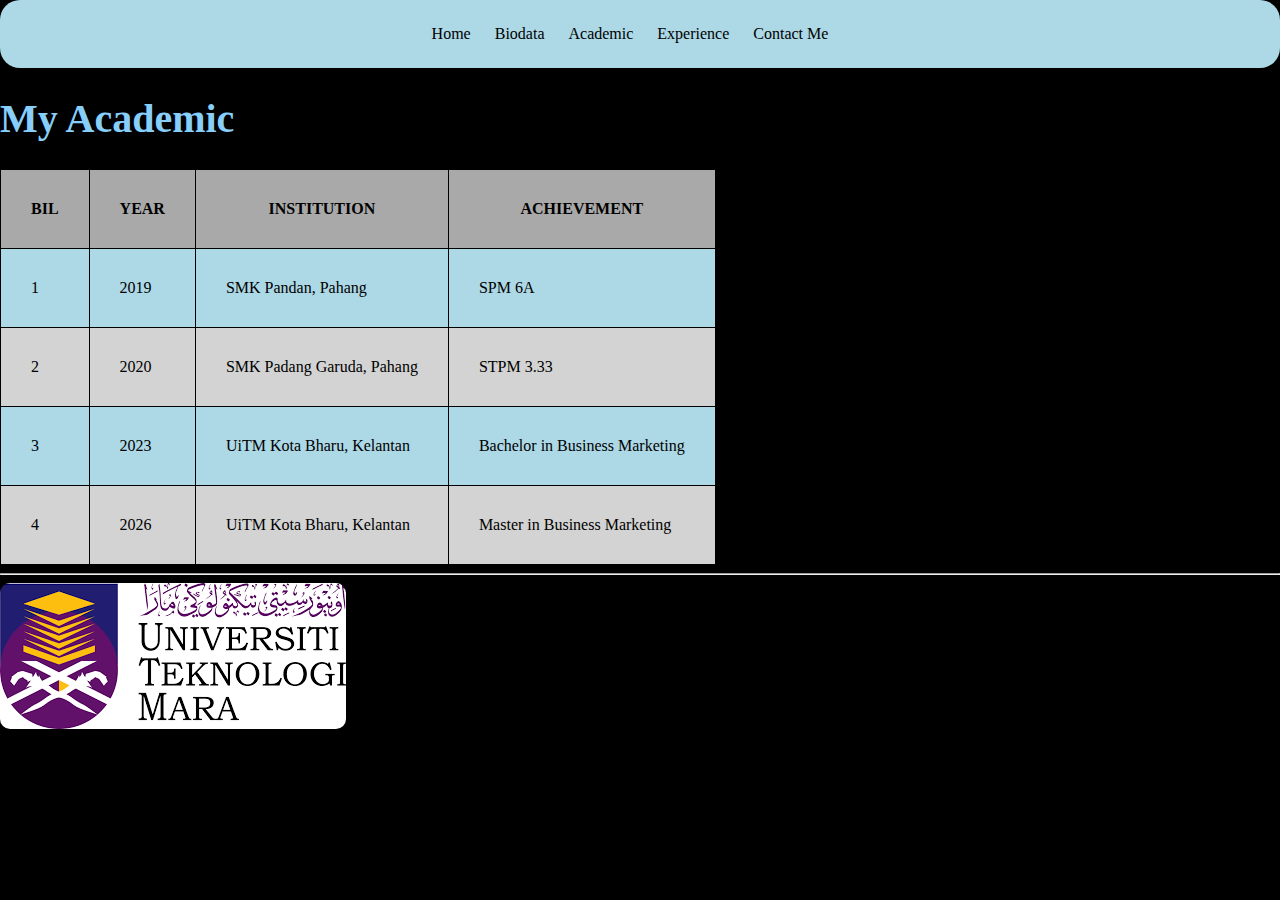
<file: academic.html>
<html>
    <head>
        <title>My Academic</title>
        <link rel="stylesheet" href="css/style.css">
    </head>
<body>
    <div class="menu">
        <a href="index.html">Home</a>
        <a href="biodata.html">Biodata</a>
        <a href="academic.html">Academic</a>
        <a href="experience.html">Experience</a>
        <a href="contact.html">Contact Me</a>
    </div>
<h1>My Academic</h1>

<table border="1px">
    <tr>
        <th>BIL</th>
        <th>YEAR</th>
        <th>INSTITUTION</th>
        <th>ACHIEVEMENT</th>
    </tr>
    <tr>
        <td>1</td>
        <td>2019</td>
        <td>SMK Pandan, Pahang</td>
        <td>SPM 6A</td>
    </tr>
    <tr>
        <td>2</td>
        <td>2020</td>
        <td>SMK Padang Garuda, Pahang</td>
        <td>STPM 3.33</td>
    </tr>
    <tr>
        <td>3</td>
        <td>2023</td>
        <td>UiTM Kota Bharu, Kelantan</td>
        <td>Bachelor in Business Marketing </td>
    </tr>
    <tr>
        <td>4</td>
        <td>2026</td>
        <td>UiTM Kota Bharu, Kelantan</td>
        <td>Master in Business Marketing </td>
    </tr>
</table>

<hr> 

<a href="https://uitm.edu.my/index.php/en/"width="200px"><img src="images/page 3.png"></a>





    
</body>
</html>
</file>
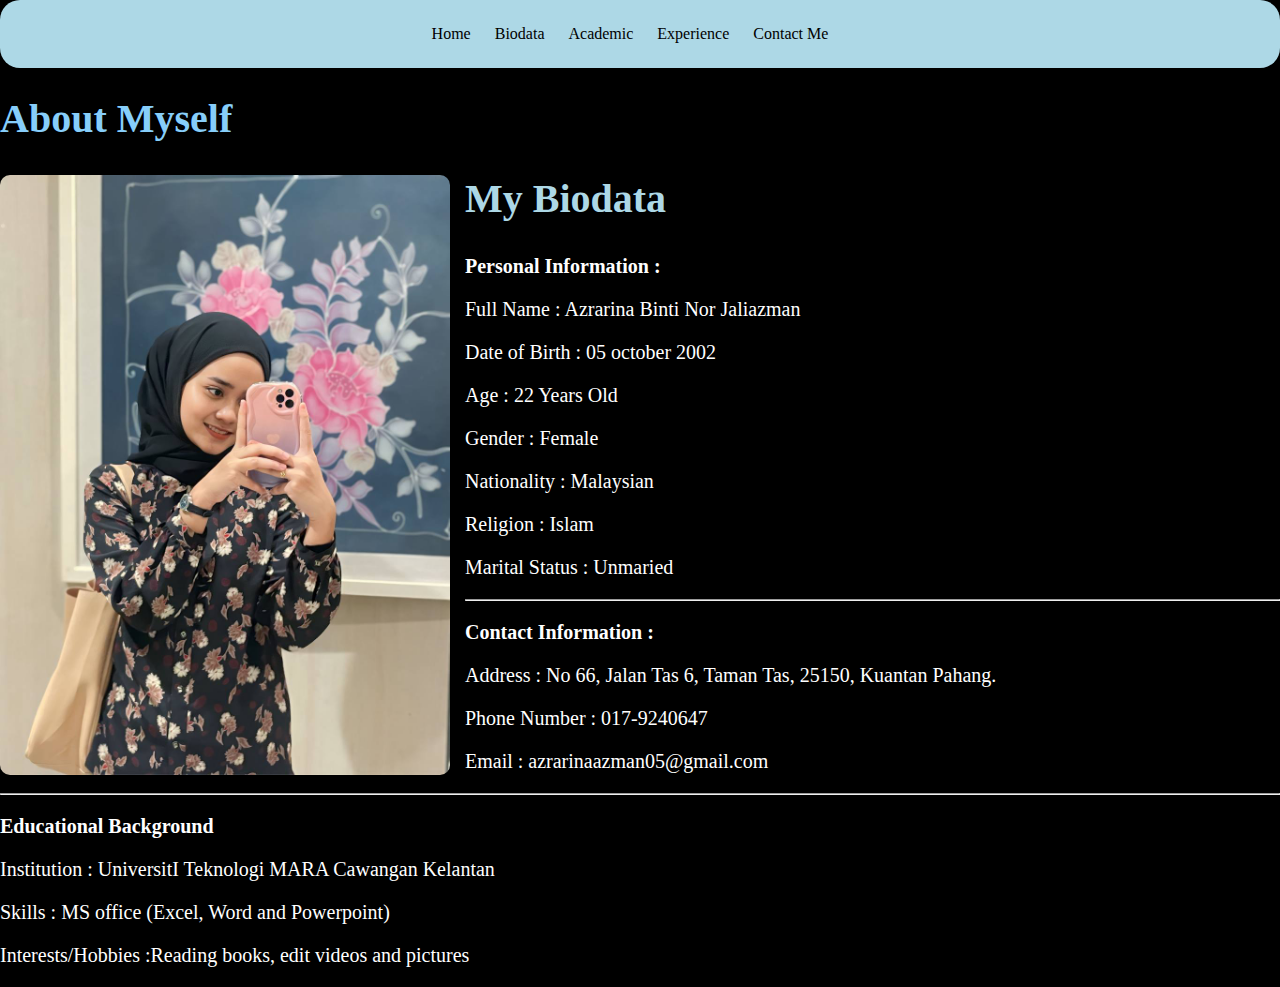
<file: biodata.html>
<html>
    <head>
        <title>My Biodata</title>
        <link rel="stylesheet" href="css/style.css">
        
    </head>
    
<body>
    <div class="menu">
        <a href="index.html">Home</a>
        <a href="biodata.html">Biodata</a>
        <a href="academic.html">Academic</a>
        <a href="experience.html">Experience</a>
        <a href="contact.html">Contact Me</a>
    </div>
<h1 style="color:lightskyblue;">About Myself</h1>

<!--image-->
<div class="wrapper">
    <img src="images/page 2.jpg"width="450px"length="50px">
    <div class="text-box">
        <h2>My Biodata</h2>
        <p><b>Personal Information :</b></p>
        <p>Full Name : Azrarina Binti Nor Jaliazman</p>
        <p>Date of Birth : 05 october 2002</p>
        <p>Age : 22 Years Old </p>
        <p>Gender : Female </p>
        <p>Nationality : Malaysian</p>
        <p>Religion : Islam </p>
        <p>Marital Status : Unmaried </p>
<hr>
        <p><b>Contact Information :</b></p>
        <p> Address : No 66, Jalan Tas 6, Taman Tas, 25150, Kuantan Pahang.</p>
        <P> Phone Number : 017-9240647</P>
        <p> Email : azrarinaazman05@gmail.com </p>
<hr>
        <p><b> Educational Background</b></p>
        <p> Institution : UniversitI Teknologi MARA Cawangan Kelantan </p>
        <p> Skills : MS office (Excel, Word and Powerpoint) </p>
        <p> Interests/Hobbies :Reading books, edit videos and pictures </p>
    </div>

</div>
</file>
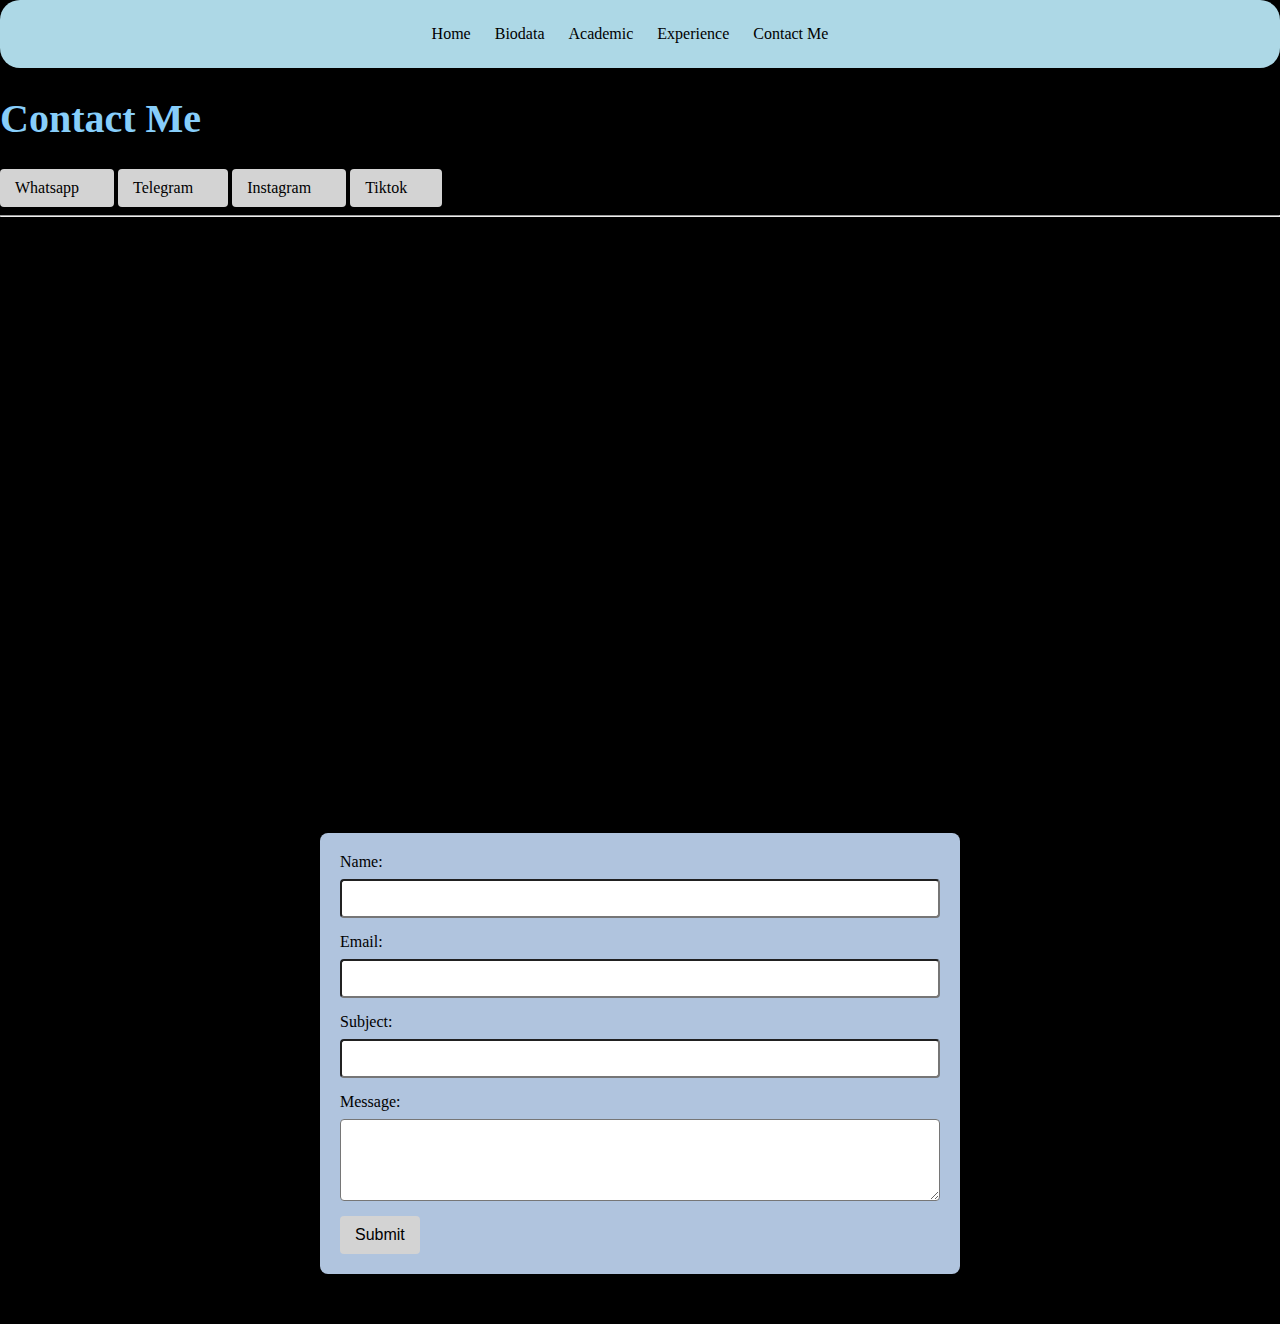
<file: contact.html>
<html>
    <head>
        <title>contact me</title>
        <link rel="stylesheet" href="css/style.css">
    </head>
<body>
    <div class="menu">
        <a href="index.html">Home</a>
        <a href="biodata.html">Biodata</a>
        <a href="academic.html">Academic</a>
        <a href="experience.html">Experience</a>
        <a href="contact.html">Contact Me</a>
    </div>
<h1>Contact Me</h1>
    <link rel="stylesheet" href="https://cdnjs.cloudflare.com/ajax/libs/font-awesome/6.5.1/css/all.min.css" integrity="sha512-DTOQO9RWCH3ppGqcWaEA1BIZOC6xxalwEsw9c2QQeAIftl+Vegovlnee1c9QX4TctnWMn13TZye+giMm8e2LwA==" crossorigin="anonymous" referrerpolicy="no-referrer" />

    <button><a href="https://wa.me/0179240647">Whatsapp</a><i class="fa-brands fa-whatsapp"></i></button>
    <button><a href="https://telegram.me/zrarna">Telegram</a><i class="fa-brands fa-telegram"></i></button>
    <button><a href="https://www.instagram.com/azrarina_">Instagram</a><i class="fa-brands fa-instagram"></i></button>
    <button><a href="https://www.tiktok.com/@azra.rina">Tiktok</a><i class="fa-brands fa-tiktok"></i></button>




<hr>
<h2>My Location :</h2>
<iframe src="https://www.google.com/maps/embed?pb=!1m18!1m12!1m3!1d3981.179252926309!2d103.23420757313005!3d3.771142096202728!2m3!1f0!2f0!3f0!3m2!1i1024!2i768!4f13.1!3m3!1m2!1s0x31c8b71a25e95797%3A0x7c5bdc03e7ce0c0f!2s66%2C%20Jalan%20Tas%206%2C%20Taman%20Tas%2C%2025150%20Kuantan%2C%20Pahang!5e0!3m2!1sen!2smy!4v1703773656421!5m2!1sen!2smy" width="100%" height="500" style="border:0;" allowfullscreen="" loading="lazy" referrerpolicy="no-referrer-when-downgrade"></iframe>


<form action="#" method="post">
    <label for="name">Name:</label>
    <input type="text" id="name" name="name" required>

    <label for="email">Email:</label>
    <input type="email" id="email" name="email" required>

    <label for="subject">Subject:</label>
    <input type="text" id="subject" name="subject" required>

    <label for="message">Message:</label>
    <textarea id="message" name="message" rows="4" required></textarea>

    <button type="submit">Submit</button>
</form>
</file>
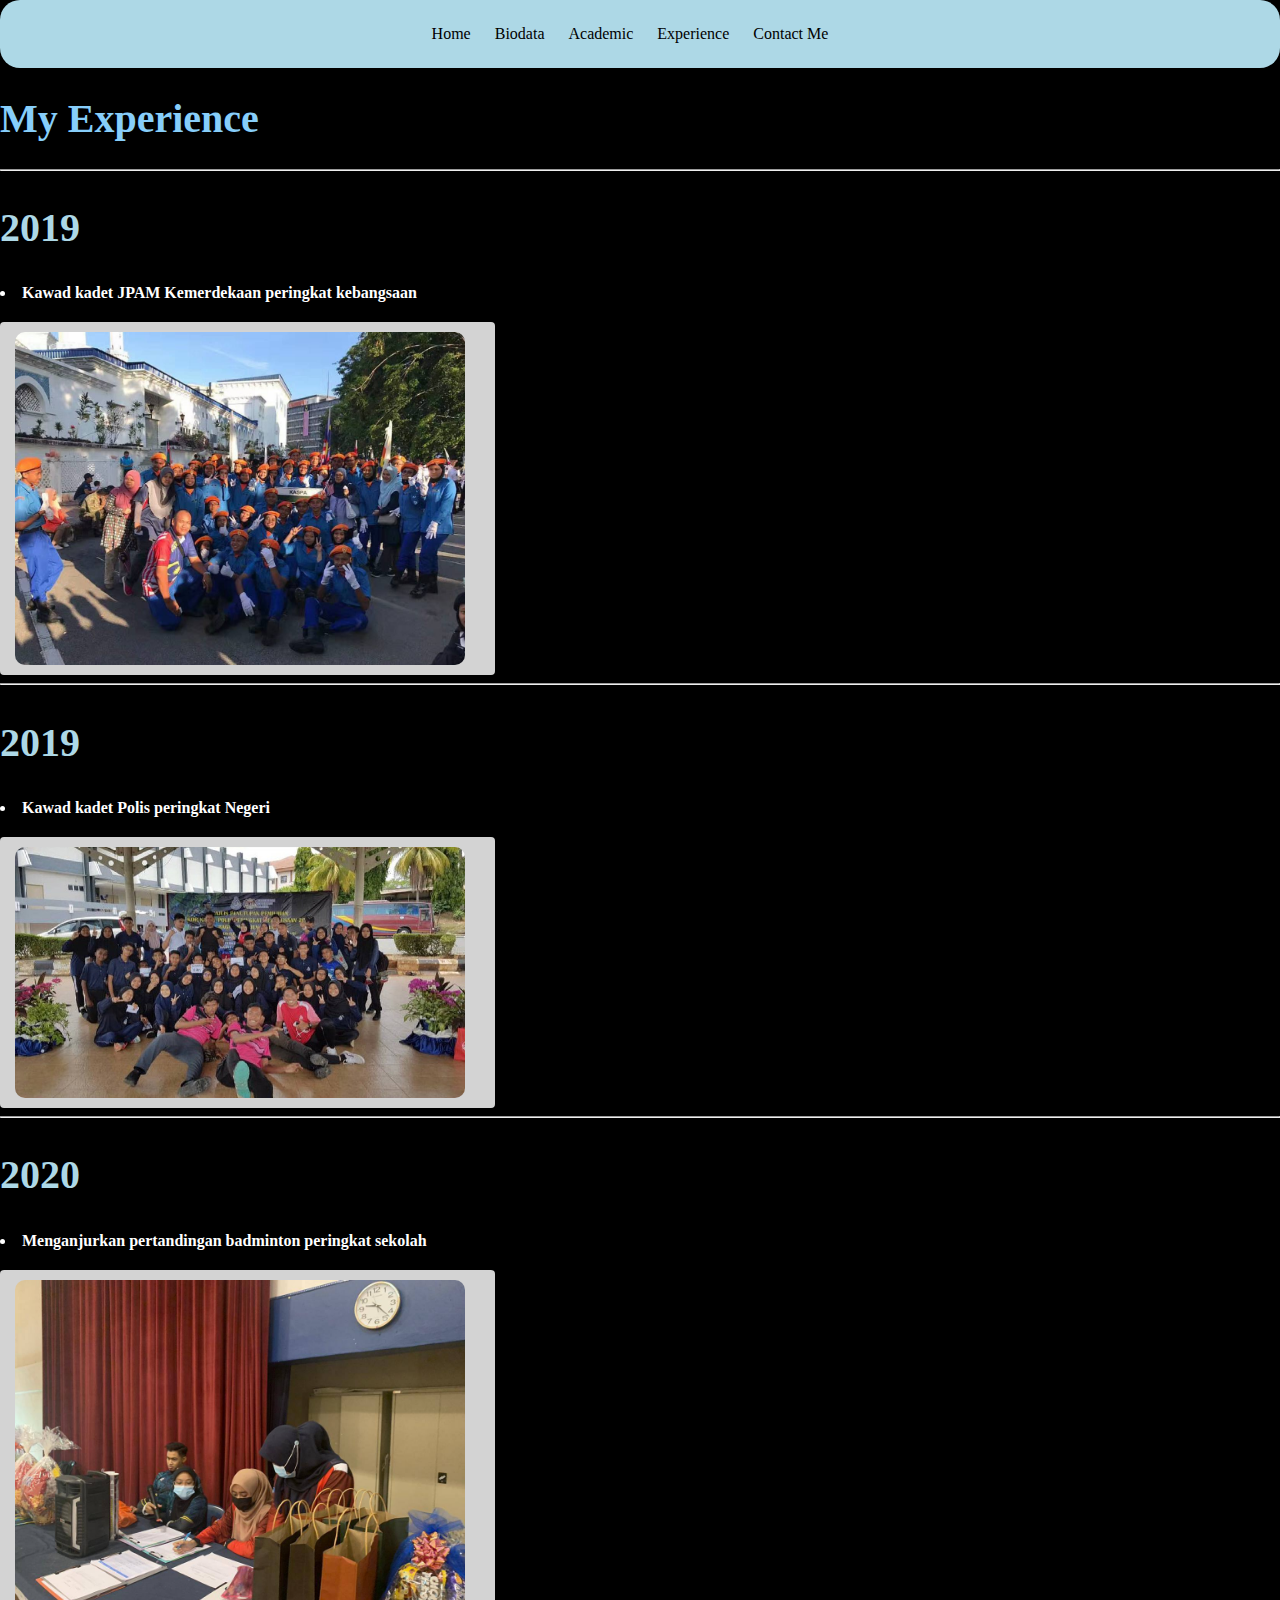
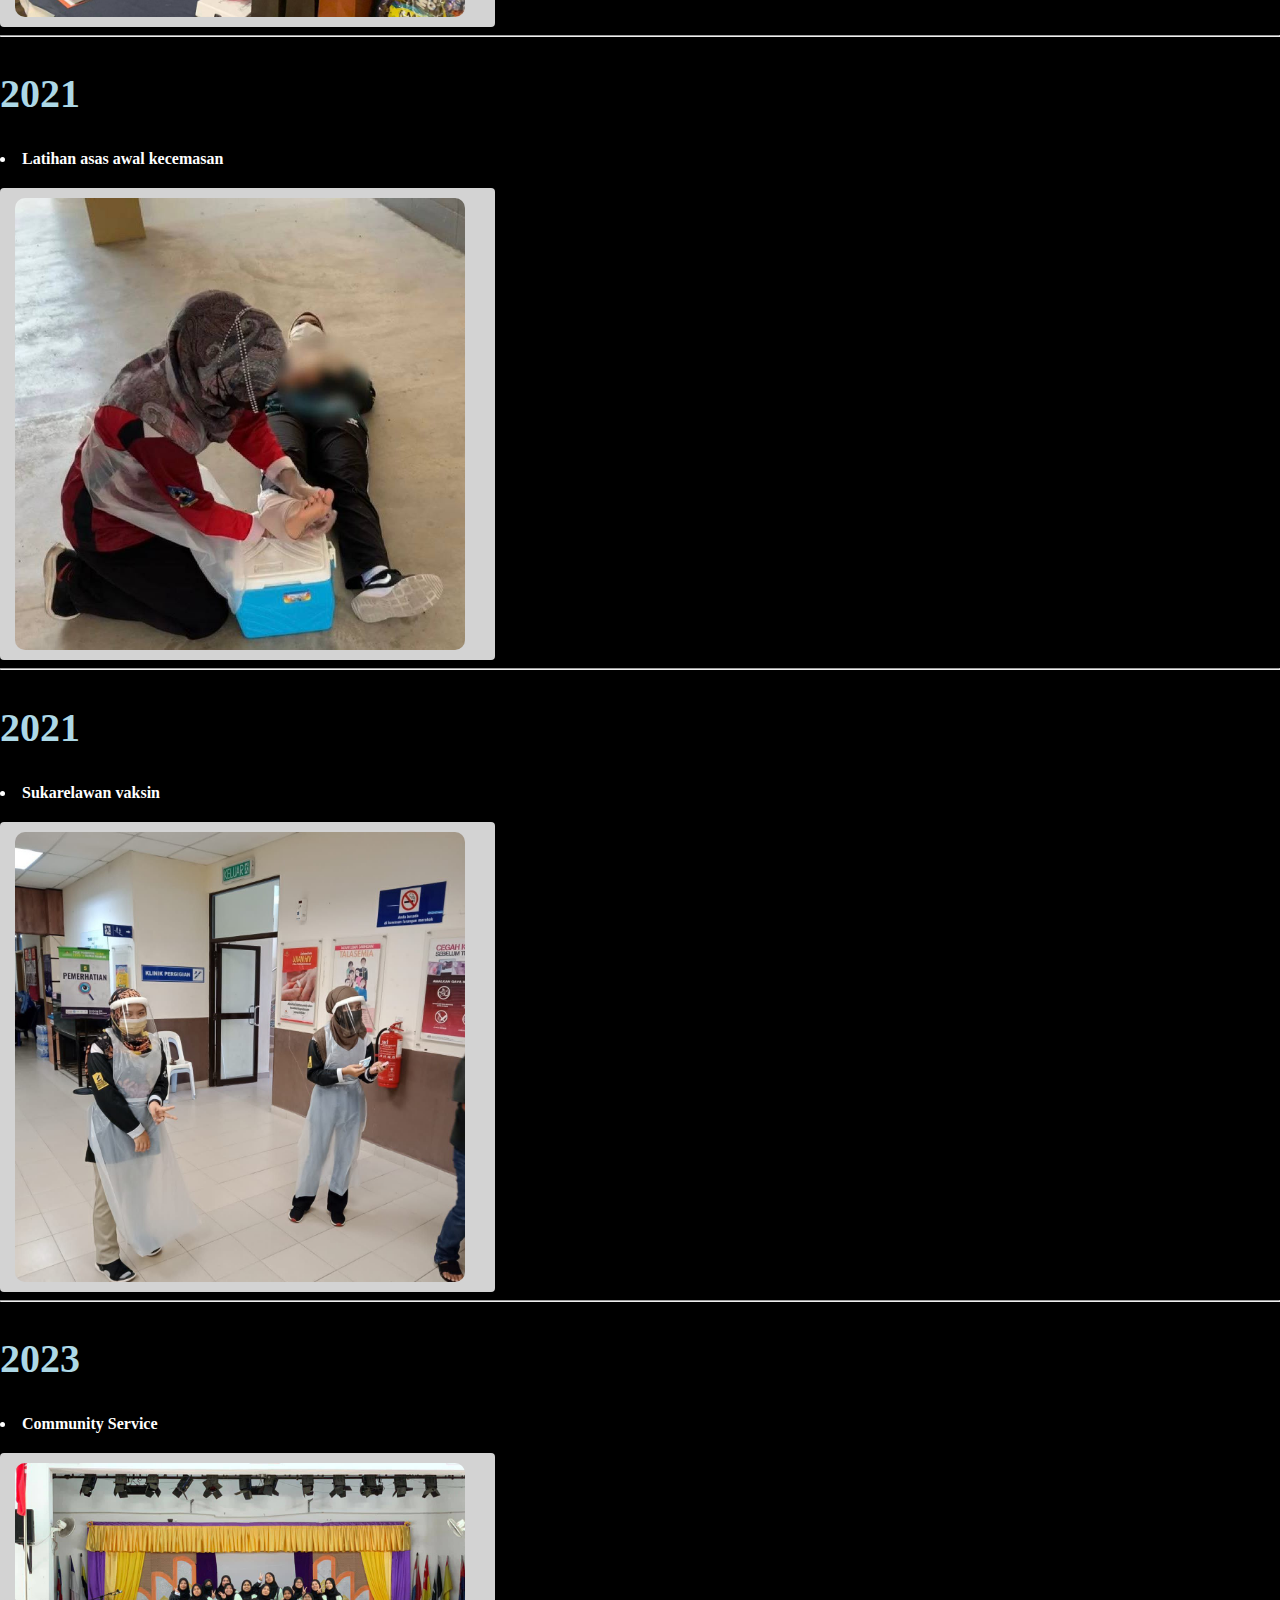
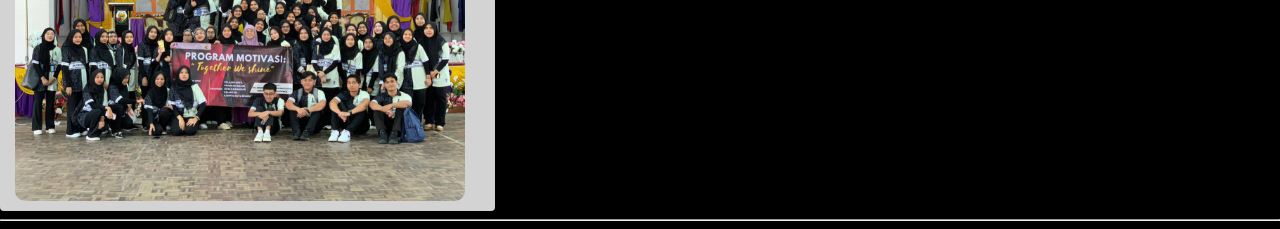
<file: experience.html>
<html>
    <head>
        <title>My Experience</title>
        <link rel="stylesheet" href="css/style.css">
    </head>
<body>
    <div class="menu">
        <a href="index.html">Home</a>
        <a href="biodata.html">Biodata</a>
        <a href="academic.html">Academic</a>
        <a href="experience.html">Experience</a>
        <a href="contact.html">Contact Me</a>
    </div>
    <h1>My Experience</h1> 
<hr>
<div class="container"> 
    <div class="text-box"> 
        <h2>2019</h2> 
        <p><b><li>Kawad kadet JPAM Kemerdekaan peringkat kebangsaan</li></b></p> 
    <button><img src="images/experience1.jpg"width="450px"length="50px"></button> 
<hr>
     
    <div class="text-box"> 
        <h2>2019</h2> 
        <p><b><li>Kawad kadet Polis peringkat Negeri</li></b></p> 
    <button><img src="images/experience6.jpg"width="450px"length="50px"></button> 
<hr>  
    <div class="text-box"> 
        <h2>2020</h2> 
        <p><b><li>Menganjurkan pertandingan badminton peringkat sekolah</li></b></p> 
    <button><img src="images/experience2.jpg"width="450px"length="50px"></button> 
     
<hr>    
    <div class="text-box"> 
        <h2>2021</h2> 
        <p><b><li>Latihan asas awal kecemasan</li></b></p> 
    <button><img src="images/experience3.jpg"width="450px"length="50px"></button> 
     
<hr>     
    <div class="text-box"> 
        <h2>2021</h2> 
        <p><b><li>Sukarelawan vaksin</li></b></p> 
    <button><img src="images/experience7.jpg"width="450px"length="50px"></button> 
<hr> 
    <div class="text-box"> 
        <h2>2023</h2> 
        <p><b><li>Community Service</li></b></p> 
    <button><img src="images/experience5.jpg"width="450px"length="50px"></button> 
      
        
         
     
</div>


<hr>




</body>
</html>
</file>
<file: css/style.css>
h1
    {
        color:lightskyblue;
        font-size: 30pt;
        font-family: 'Lemon', serif;
    }

.menu
    {
        background-color:lightblue;
        padding: 25px;
        border-radius: 20px;
        text-align:center;
        font-style:inherit;
        
    }
a
    {
        color:black;
        text-decoration:none;
        margin-right:20px;
        font-family:'luckiest Guy', cursive;
    }
ul
    {
        list-style-type: circle;
        /*list-style-type: square;*/
    }
ol
    {
        list-style-type:georgian;
    }
table,th,td,tr
    {
        border:1px solid black;
        border-collapse: collapse;
        padding: 30px;
    }
th 
    {
        background-color: darkgray;
        color:black;
    }
tr
    {
        background-color:lightgray;
    }
tr:nth-child(even)
    {
        background-color:lightblue;
    }
tr:hover
    {
        background-color:dimgrey;
    }

body 
    {
        font-family:inherit, sans-serif;
        margin:auto;
        padding: 0;
        background-color:black;
    }

form 
    {
        max-width: 600px;
        margin: 50px auto;
        background-color:lightsteelblue;
        padding: 20px;
        border-radius: 8px;
        box-shadow: 0 0 10px rgba(0, 0, 0, 0.1);
    }

label 
    {
        display: block;
        margin-bottom: 8px;
    }

input, textarea
    {
        width: 100%;
        padding: 10px;
        margin-bottom: 15px;
        box-sizing: border-box;
        border: 1px solid :#fff;
        border-radius: 4px;
    }

button
    {
        background-color:lightgray;
        color:black;
        padding: 10px 15px;
        border:black;
        border-radius: 4px;
        cursor:pointer;
        font-size: 16px;
        text-align:inherit;
    }

button:hover
    {
        background-color: lightblue;
    }
.text-box
    {
        color:white;
    }
.text-box h2
    {
        color:lightblue;
        font-size: 30pt;
    }
.text-box p 
    {
        font-size: 20px;
    }
.hello
    {
        position:absolute;
        height: auto;
        left: 0px;
        width: 150px;
    }
img
    {
        float:left;
        border: 0px solid white;
        border-radius: 10px;
        margin-right:15px;
    }
</file>
